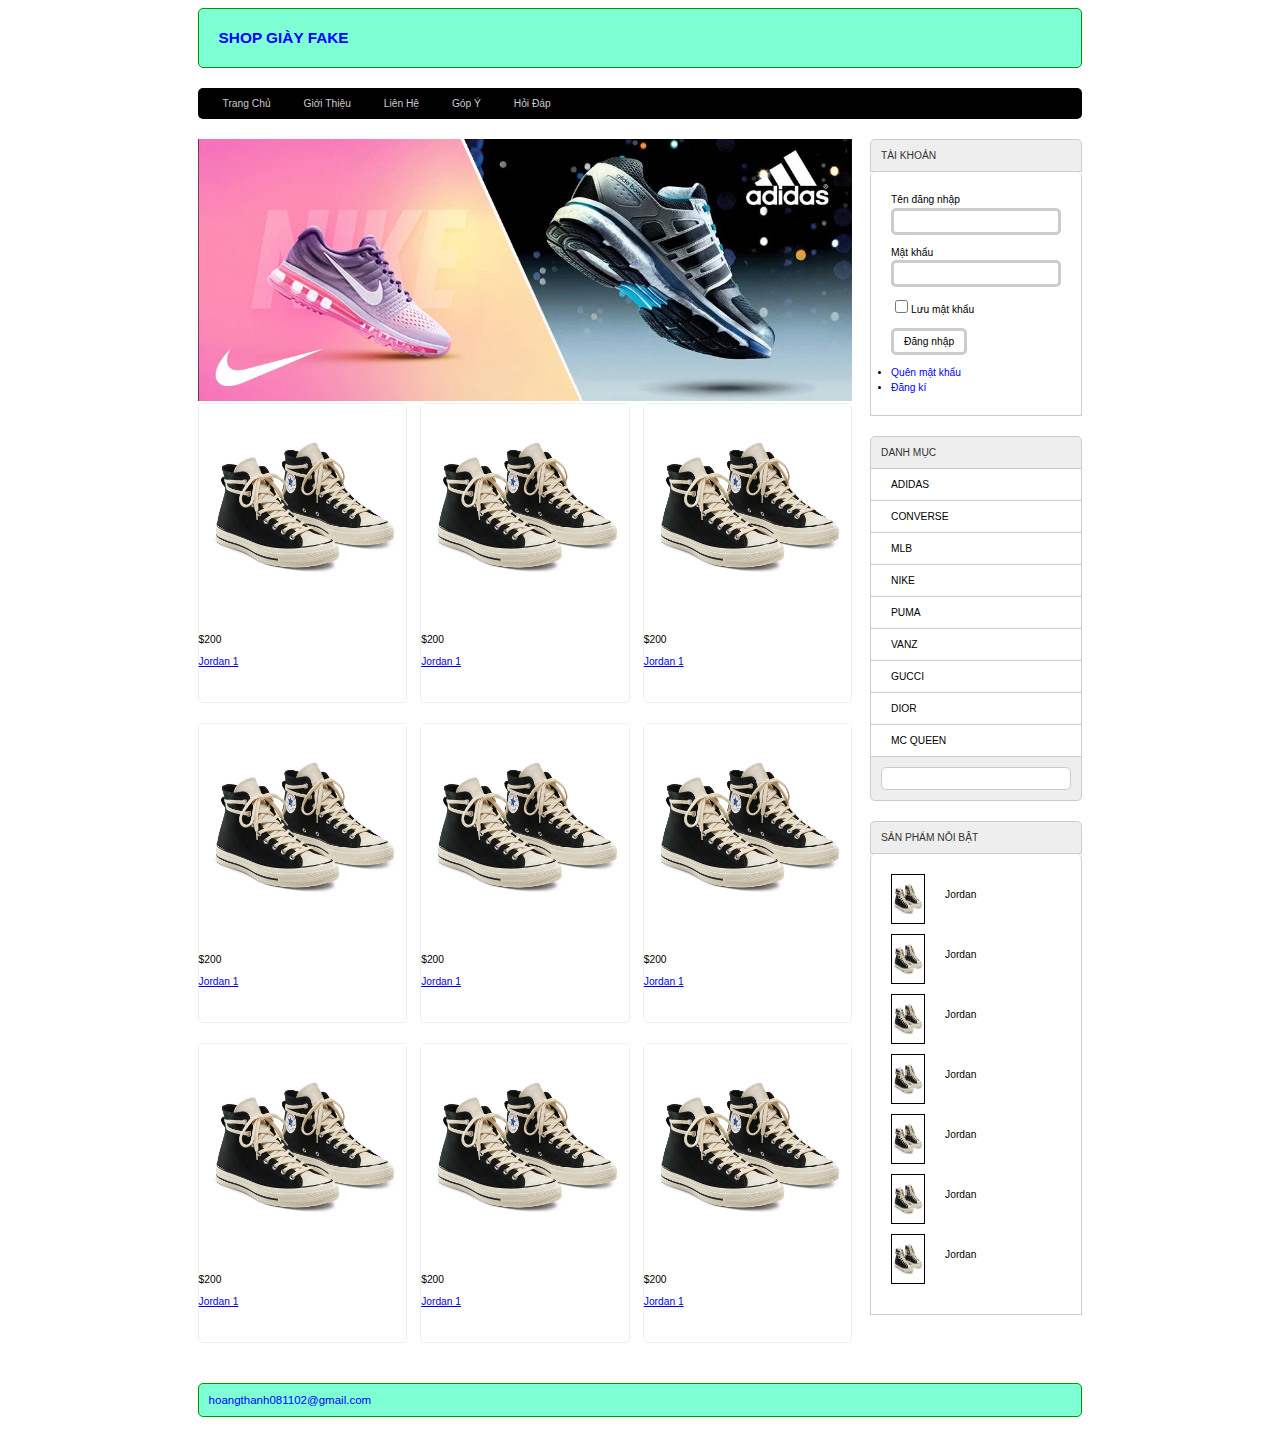
<file: index.html>
<!DOCTYPE html>
<html lang="en">

<head>
    <meta charset="UTF-8">
    <meta name="viewport" content="width=device-width, initial-scale=1.0">
    <link rel="stylesheet" href="./accest/css/style.css">
    <title>Thực Tập CHuyên Nghành</title>
</head>

<body>
    <div class="boxcenter">
        <div class="row mb header">
            <h1>SHOP GIÀY FAKE</h1>
        </div>
        <div class="row mb menu">
            <ul>
                <li><a href="">Trang Chủ</a></li>
                <li><a href="">Giới Thiệu</a></li>
                <li><a href="">Liên Hệ</a></li>
                <li><a href="">Góp Ý</a></li>
                <li><a href="">Hỏi Đáp</a></li>
            </ul>
        </div>
        <div>
            <div class="row mb  ">
                <div class="boxleft mr ">
                    <div class="row">
                        <div class="baner">
                            <img src="./accest/image/baner.webp" alt="">
                        </div>
                    </div>
                    <div class="row">
                        <div class="boxgiay mr">
                            <div class="row img">
                                <img src="./accest/image/a1.png" alt="">
                            </div>
                            <p>$200</p>
                            <a href="#">Jordan 1</a>
                        </div>
                        <div class="boxgiay mr">
                            <div class="row img">
                                <img src="./accest/image/a1.png" alt="">
                            </div>
                            <p>$200</p>
                            <a href="#">Jordan 1</a>
                        </div>
                        <div class="boxgiay ">
                            <div class="row img">
                                <img src="./accest/image/a1.png" alt="">
                            </div>
                            <p>$200</p>
                            <a href="#">Jordan 1</a>
                        </div>
                    </div>
                    <div class="row">
                        <div class="boxgiay mr">
                            <div class="row img">
                                <img src="./accest/image/a1.png" alt="">
                            </div>
                            <p>$200</p>
                            <a href="#">Jordan 1</a>
                        </div>
                        <div class="boxgiay mr">
                            <div class="row img">
                                <img src="./accest/image/a1.png" alt="">
                            </div>
                            <p>$200</p>
                            <a href="#">Jordan 1</a>
                        </div>
                        <div class="boxgiay ">
                            <div class="row img">
                                <img src="./accest/image/a1.png" alt="">
                            </div>
                            <p>$200</p>
                            <a href="#">Jordan 1</a>
                        </div>
                    </div>
                    <div class="row">
                        <div class="boxgiay mr">
                            <div class="row img">
                                <img src="./accest/image/a1.png" alt="">
                            </div>
                            <p>$200</p>
                            <a href="#">Jordan 1</a>
                        </div>
                        <div class="boxgiay mr">
                            <div class="row img">
                                <img src="./accest/image/a1.png" alt="">
                            </div>
                            <p>$200</p>
                            <a href="#">Jordan 1</a>
                        </div>
                        <div class="boxgiay ">
                            <div class="row img">
                                <img src="./accest/image/a1.png" alt="">
                            </div>
                            <p>$200</p>
                            <a href="#">Jordan 1</a>
                        </div>
                    </div>
                </div>

                <div class="boxright ">
                    <div class="row mb ">
                        <div class="boxtitle">
                            TÀI KHOẢN
                        </div>
                        <div class="boxcontent formuser">
                            <form action="admin/index.php" method="get">
                                <div class="row mb10">
                                    <label for="nameDN">Tên đăng nhập</label>
                                    <input type="text" name="user" id="nameDN">
                                </div>
                                <div class="row mb10">
                                    <label for="mkDN">Mật khẩu</label>
                                    <input type="text" name="pass" id="mkDN">
                                </div>
                                <div class="row mb10">
                                    <label for="mkDNsave"></label>
                                    <input type="checkbox" name="" id="mkDNsave">Lưu mật khẩu<br>
                                </div>
                                <div class="row mb10">
                                    <input type="submit" value="Đăng nhập" onclick="checkLogin()">
                                </div>
                            </form>
                            <li>
                                <a href="#">Quên mật khẩu</a>
                            </li>
                            <li>
                                <a href="#">Đăng kí</a>
                            </li>
                        </div>
                    </div>
                    
                    <div class="row mb ">
                        <div class="boxtitle">
                            DANH MỤC
                        </div>
                        <div class="boxcontent2 menudoc">
                            <ul>
                            <li>
                                <a href="">ADIDAS</a>
                            </li>
                            <li>
                                <a href="">CONVERSE</a>
                            </li>
                            <li>
                                <a href="">MLB</a>
                            </li>
                            <li>
                                <a href="">NIKE</a>
                            </li>
                            <li>
                                <a href="">PUMA</a>
                            </li>
                            <li>
                                <a href="">VANZ</a>
                            </li>
                            <li>
                                <a href="">GUCCI</a>
                            </li>
                            <li>
                                <a href="">DIOR</a>
                            </li>
                            <li>
                                <a href="">MC QUEEN</a>
                            </li>
                        </ul>
                        </div>
                        <div class="boxfooter searchbox">
                            <actio action="" method="post">
                                <input type="text" name="" id="">  
                            </form>

                        </div>
                    </div>
                    <div class="row mb ">
                        <div class="boxtitle">
                            SẢN PHẨM NỖI BẬT
                        </div>
                        <div class="row boxcontent">
                        <div>
                            <div class="row mb10 top10">
                                <img src="accest/image/a1.png" alt="">
                                <a href="#">Jordan</a>
                            </div>
                            <div class="row mb10 top10">
                                <img src="accest/image/a1.png" alt="">
                                <a href="#">Jordan</a>
                            </div>
                            <div class="row mb10 top10">
                                <img src="accest/image/a1.png" alt="">
                                <a href="#">Jordan</a>
                            </div>
                            <div class="row mb10 top10">
                                <img src="accest/image/a1.png" alt="">
                                <a href="#">Jordan</a>
                            </div>
                            <div class="row mb10 top10">
                                <img src="accest/image/a1.png" alt="">
                                <a href="#">Jordan</a>
                            </div>
                            <div class="row mb10 top10">
                                <img src="accest/image/a1.png" alt="">
                                <a href="#">Jordan</a>
                            </div>
                            <div class="row mb10 top10">
                                <img src="accest/image/a1.png" alt="">
                                <a href="#">Jordan</a>
                            </div>            
                        </div>
                        </div>
                    </div>
                </div>
            </div>
            <div class="row mb footer">
                hoangthanh081102@gmail.com
            </div>
        </div>
        <script>

            function checkLogin() {
                // Lấy giá trị từ trường nhập liệu
                var username = document.getElementById("nameDN").value;
                var password = document.getElementById("mkDN").value;
        
                // Kiểm tra điều kiện đăng nhập (đây là ví dụ, bạn cần thay đổi theo yêu cầu của bạn)
                if (username === "admin" && password === "adminpass") {
                    alert("Đăng nhập thành công!");

                } else {
                    alert("Đăng nhập không thành công. Vui lòng kiểm tra lại tên đăng nhập và mật khẩu.");
                }
            }
        </script>
</body>

</html>
</file>
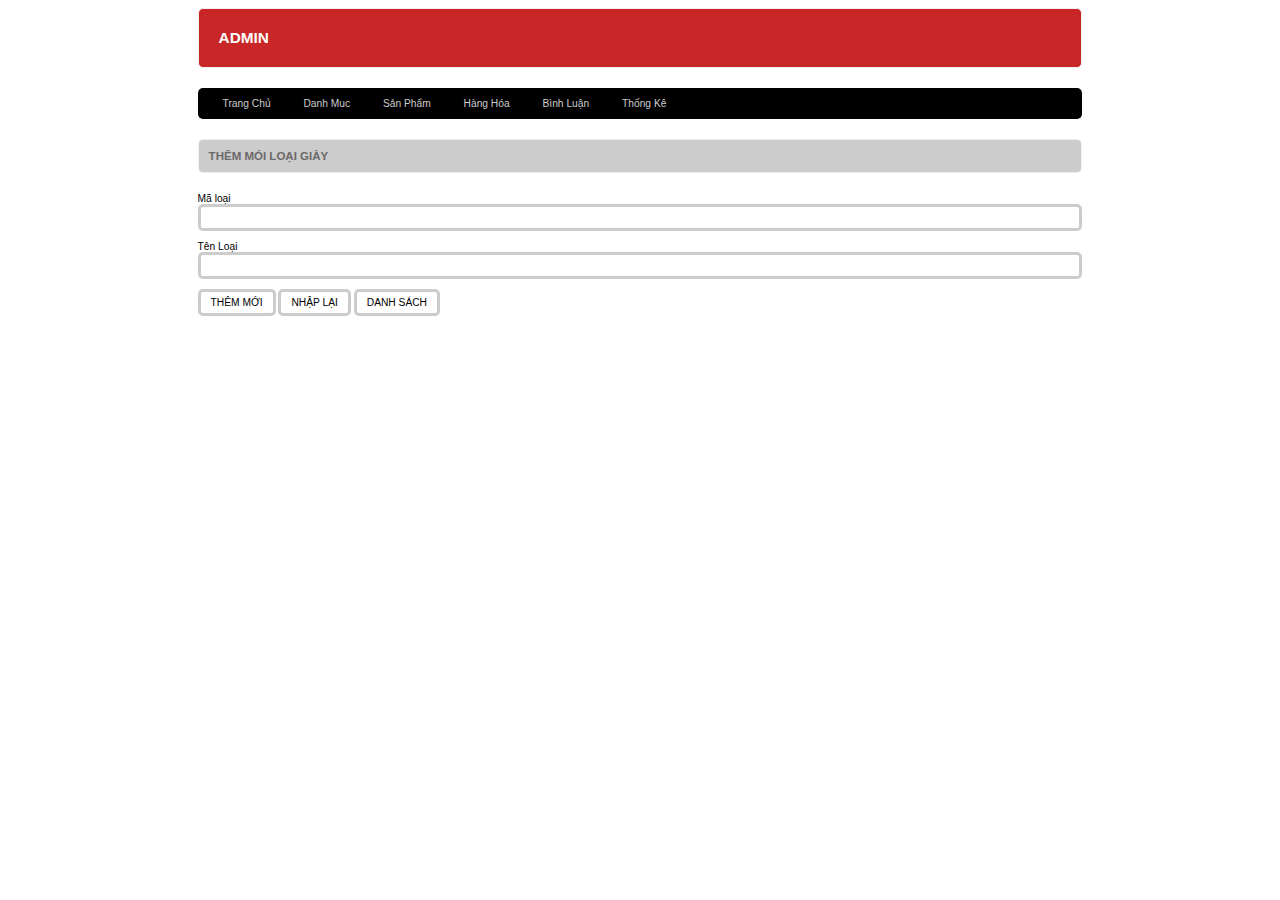
<file: admin.html>
<!DOCTYPE html>
<html lang="en">
  <head>
    <meta charset="UTF-8" />
    <meta name="viewport" content="width=device-width, initial-scale=1.0" />
    <link rel="stylesheet" href="./accest/css/style.css" />
    <title>Admin</title>
  </head>

  <body style="">
    <div class="boxcenter">
      <div class="row mb headerA">
        <h1>ADMIN</h1>
      </div>
      <div class="row mb menu">
        <ul>
          <li><a href="">Trang Chủ</a></li>
          <li><a href="">Danh Muc</a></li>
          <li><a href="">Sản Phẩm</a></li>
          <li><a href="">Hàng Hóa</a></li>
          <li><a href="">Bình Luận</a></li>
          <li><a href="">Thống Kê</a></li>
        </ul>
      </div>
      <div class="row formtitle">
        <h1>THÊM MÓI LOẠI GIÀY</h1>
      </div>
      <div class="row formcontent">
        <form action="#" method="post">
          <div class="row mb10">
            Mã loại <br />
            <input type="text" name="maloai" id="" />
          </div>
          <div class="row mb10">
            Tên Loại <br />
            <input type="text" name="tenloai" id="" />
          </div>
          <div class="row mb10">
            <input type="submit" value="THÊM MỚI" />
            <input type="reset" value="NHẬP LẠI" />
            <a href="list_category.html"
              ><input type="button" value="DANH SÁCH"
            /></a>
          </div>
        </form>
      </div>
    </div>
  </body>
</html>
</file>
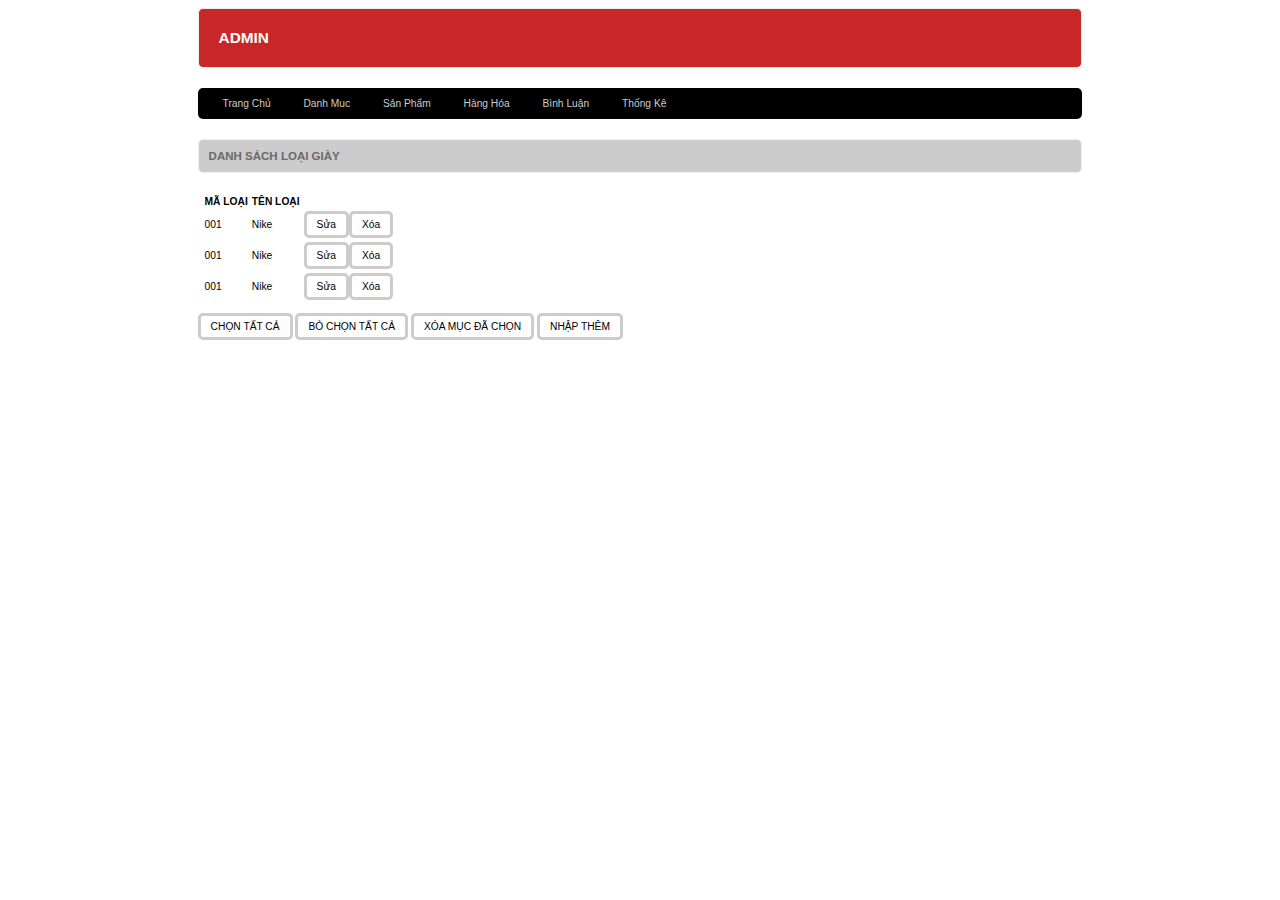
<file: list_category.html>
<!DOCTYPE html>
<html lang="en">

<head>
    <meta charset="UTF-8">
    <meta name="viewport" content="width=device-width, initial-scale=1.0">
    <link rel="stylesheet" href="../accest/css/style.css">
    <title>Admin</title>
</head>

<body>
    <div class="boxcenter">
        <div class="row mb headerA">
            <h1>ADMIN</h1>
        </div>
        <div class="row mb menu">
            <ul>
                <li><a href="">Trang Chủ</a></li>
                <li><a href="">Danh Muc</a></li>
                <li><a href="">Sản Phẩm</a></li>
                <li><a href="">Hàng Hóa</a></li>
                <li><a href="">Bình Luận</a></li>
                <li><a href="">Thống Kê</a></li>
            </ul>
        </div>
        <div class="row formtitle">
            <h1>DANH SÁCH LOẠI GIÀY </h1>
        </div>
        <div class="row formcontent">
            <form action="#" method="post">
                <div class="row mb10">
                    <table>
                        <tr>
                            <td></td>
                            <th>MÃ LOẠI</th>
                            <th>TÊN LOẠI</th>
                            <th></th>
                        </tr>
                        <tr>
                            <td><intput type="checkbox" name="" id=""></td>
                            <td>001</td>
                            <td>Nike</td>
                            <td ><input type="button" value="Sửa"><input type="button" value="Xóa">  </td>
                        </tr>
                        <tr>
                            <td><intput type="checkbox" name="" id=""></td>
                            <td>001</td>
                            <td>Nike</td>
                            <td ><input type="button" value="Sửa"><input type="button" value="Xóa">  </td>
                        </tr>
                        <tr>
                            <td><intput type="checkbox" name="" id=""></td>
                            <td>001</td>
                            <td>Nike</td>
                            <td ><input type="button" value="Sửa"><input type="button" value="Xóa">  </td>
                        </tr>
                    </table>
                </div>
    
                <div class="row mb10">
                    <input type="button" value="CHỌN TẤT CẢ">
                    <input type="button" value="BỎ CHỌN TẤT CẢ">
                    <input type="button" value="XÓA MỤC ĐÃ CHỌN">
                    <a href="admin.html"><input type="button" value="NHẬP THÊM"></a>
                </div>
    
            </form>
        </div>
    </div>
</body>
</html>
</file>
<file: accest/css/style.css>
.boxcenter {
    width: 70%;
    margin: 0 auto;
}

* {
    box-sizing: border-box;
    font-family: sans-serif;
    font-size: 0.8vw;
}

.row {
    float: left;
    width: 100%;
}

.mb {
    margin-bottom: 20px;
}

.mb10 {
    margin-bottom: 10px;
}

.mr {
    margin-right: 2%;
}

.demo {
    background-color: red;
    min-height: 100px;
}

.header {
    background-color: aquamarine;
    border: 1px #090 solid;
    color: blue;
    border-radius: 5px;
}

.footer {
    background-color: aquamarine;
    border: 1px #090 solid;
    font-size: 0.9vw;
    color: blue;
    border-radius: 5px;
    padding: 10px;
}

.header h1 {
    margin: 20px 20px;
    font-size: 1.2vw;
}

.menu {
    background-color: #000;
    color: #fff;
    border-radius: 5px;
}

.menu ul {
    padding: 0px 10px;

}

.menu ul li {
    list-style-type: none;
    display: inline;
    padding: 0px 15px;
}

.menu ul li a {
    background-color: black;
    color: #ccc;
    text-decoration: none;
}

.menu ul li a:hover {
    color: white;

}

.boxleft {
    float: left;
    width: 74%;
}

.boxright {
    float: left;
    width: 24%;
}

.boxtitle {
    color: #333;
    background: #eee;
    padding: 10px;
    border-top-left-radius: 5px;
    border-top-right-radius: 5px;
    border: #ccc 1px solid;
}

.boxcontent {
    border-left: #ccc 1px solid;
    border-right: #ccc 1px solid;
    border-bottom: #ccc 1px solid;
    border-top-left-radius: 5px;
    border-top-right-radius: 5px;
    min-height: 200px;
    padding: 20px;
}

.boxcontent2 {
    border-left: #ccc 1px solid;
    border-right: #ccc 1px solid;
    min-height: 200px;
    background-color: #eee;
}

.boxfooter {
    color: #333;
    background: #eee;
    padding: 10px;
    border-bottom-left-radius: 5px;
    border-bottom-right-radius: 5px;
    border-left: #ccc 1px solid;
    border-right: #ccc 1px solid;
    border-bottom: #ccc 1px solid;

}

.baner img {
    min-height: 300%;
    width: 100%;
    text-align: center;
}

.boxgiay {
    float: left;
    width: 32%;
    min-height: 300px;
    border: 1px #eee solid;
    border-radius: 5px;
    margin-bottom: 20px;
}

.boxgiay .img {
    min-height: 230px;
    text-align: center;
}

.img img {
    width: 100%;
}

/* box tai khoan */
.formuser {
    line-height: 150%;
}

.formuser input[type="text"],
.formuser input[type="pass"],
.formcontent input[type="text"] {
    width: 100%;
    border: #ccc solid;
    padding: 5px 10px;
    border-radius: 5px;

}

.formuser input[type="checkbox"] {
    border-radius: 5px;
}

.formuser input[type="submit"],
.formcontent input[type="submit"],
.formcontent input[type="reset"],
.formcontent input[type="button"] {
    border: #ccc solid;
    padding: 5px 10px;
    border-radius: 5px;
    background-color: white;
}

.formuser input[type="submit"]:hover,
.formcontent input[type="submit"]:hover,
.formcontent input[type="reset"]:hover,
.formcontent input[type="button"]:hover {
    background-color: #ccc;
}

.formuser li a {
    color: blue;
    text-decoration: none;
}

.formuser li a:hover {
    color: red;
    text-decoration: underline;
}

.menudoc ul {
    margin: 0;
    padding: 0;
    list-style-type: none;
}

.menudoc ul li {
    padding: 10px 20px;
    background-color: white;
    border-bottom: 1px #ccc solid;
}

.menudoc ul li a {
    text-decoration: none;
    color: #000;
}

.menudoc ul li:hover {
    color: #000;
    background-color: #ccc;
}

.searchbox input[type="text"] {
    width: 100%;
    padding: 5px 10px;
    background-color: white;
    border-radius: 5px;
    border: 1px solid #ccc;
}

.top10 img {
    width: 20%;
    height: 50px;
    float: left;
    margin-right: 20px;
    border: 1px solid;
}

.top10 a {
    color: #000;
    text-decoration: none;
    display: flex;
    flex-direction: column-reverse;
    justify-content: center;
    padding-top: 15px;


}

.top10 a:hover {
    color: blue;
    text-decoration: underline;
}

/* admin */
.headerA {
    background-color: rgb(201, 39, 39);
    border: 1px rgb(238, 239, 238) solid;
    color: white;
    border-radius: 5px;
}

.headerA h1 {
    margin: 20px 20px;
    font-size: 1.2vw;
}

.formtitle {
    background-color: #ccc;
    border: 1px rgb(238, 239, 238) solid;
    color: rgb(107, 105, 105);
    border-radius: 5px;
}

.formtitle h1 {
    margin: 10px 10px;
    font-size: 0.9vw;
}

.formcontent {
    padding: 20px 0px;
}

.formdsloai table {
    width: 100%;
    border-collapse: collapse;
}

.formdsloai table th:nth-child(1) {
    width: 10%;
    padding: 20px;
    background-color: #ccc;
}

.formdsloai table th:nth-child(2) {
    width: 30%;
    background-color: #ccc;
}

.formdsloai table th:nth-child(3) {
    width: 40%;
    background-color: #ccc;
}

.formdsloai table th:nth-child(4) {
    width: 20%;
    background-color: #ccc;
}

.formdsloai table td {
    border: 1px #ccc solid;
    text-align: center;
}

.formdssp table {
    width: 100%;
    border-collapse: collapse;
}

.formdssp table th:nth-child(1) {
    width: 5%;
    padding: 20px;
    background-color: #ccc;
}

.formdssp table th:nth-child(2) {
    width: 10%;
    background-color: #ccc;
}

.formdssp table th:nth-child(3) {
    width: 20%;
    background-color: #ccc;
}

.formdssp table th:nth-child(4) {
    width: 10%;
    background-color: #ccc;
}

.formdssp table th:nth-child(5) {
    width: 25%;
    background-color: #ccc;
}

.formdssp table th:nth-child(6) {
    width: 30%;
    background-color: #ccc;
}

.formdssp table th:nth-child(7) {
    width: 10%;
    background-color: #ccc;
}

.formdssp table td {
    padding: 10px 20px;
    border: 1px #ccc solid;
    text-align: center;
}

select {
    padding: 5px 10px;
    font-size: 0.8vw;
    width: 100%;
    border: 1px solid #ccc;
    border-radius: 5px;
    background-color: #fff;
    color: black;
    appearance: none;
    /* Remove default styling for browsers */
}

.formcontent textarea[name="description"] {
    width: 100%;
    height: 150px;
    /* Adjust the height as needed */
    margin-bottom: 15px;
    padding: 10px;
    border: 1px solid #ccc;
    border-radius: 5px;
    resize: vertical;
    /* Allow vertical resizing */
}

.formcontent input[type="file"] {
    width: 100%;
    padding: 10px;
    margin-bottom: 15px;
    border: 1px solid #ccc;
    border-radius: 5px;
    background-color: #fff;
}
input.search-input{
    width: 30%;
}
</file>
